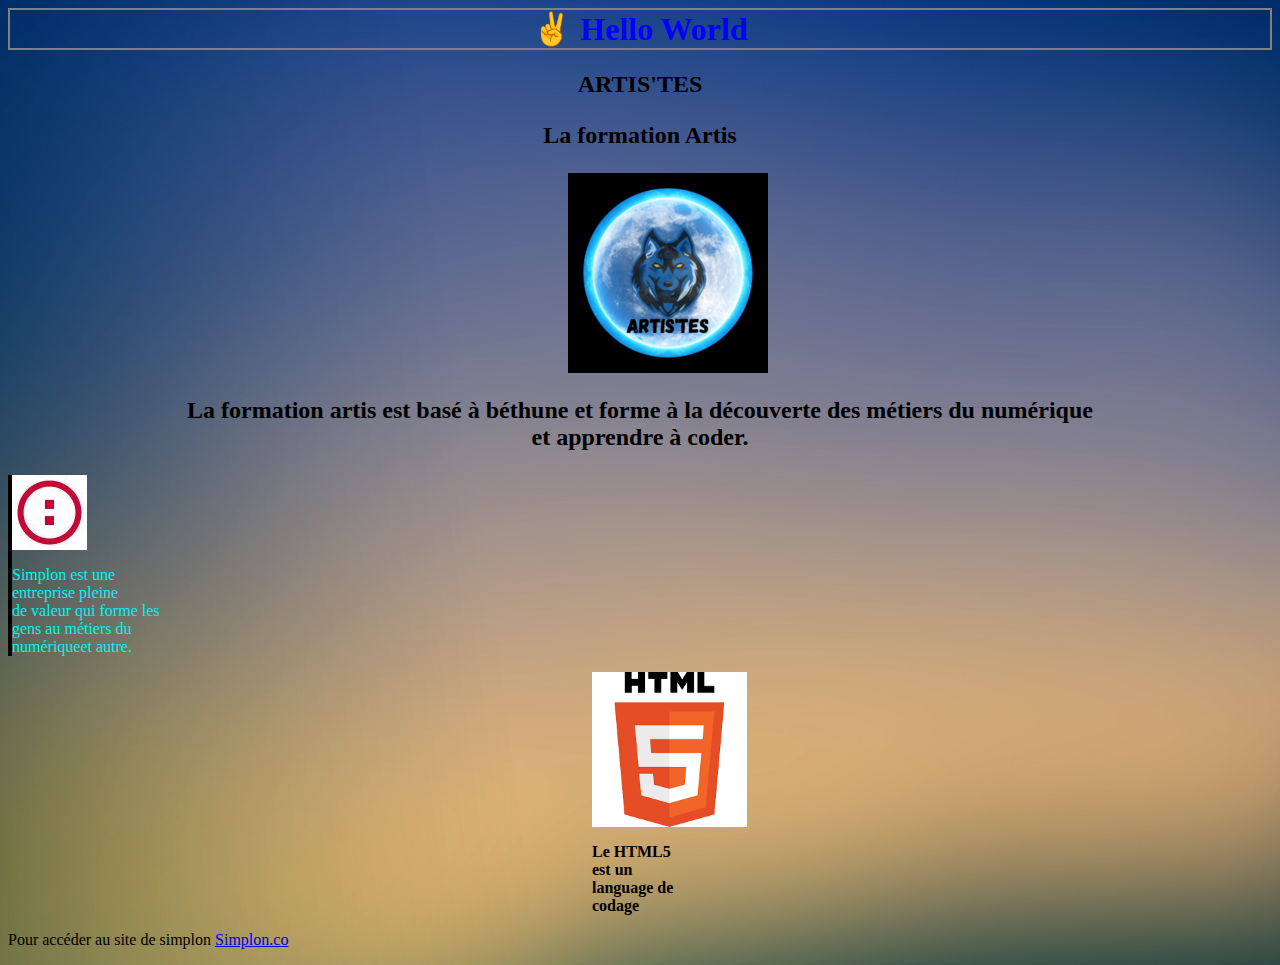
<file: index.html>
<head>
<link rel="stylesheet" href="cs.css">
</head>
  <body>
  			<header>
   		<h1>✌ Hello World</h1>   
 	<h2>ARTIS'TES<br />
 <div class="text"><p>La formation Artis</p></div>
<div class="artistes"><img src="artiste_2.png"></div>
		<dic class="head"><p>La formation artis est basé à béthune et forme à la découverte des métiers du numérique<br />
			et apprendre à coder.</p></div>

</header>

		<article> 
				
			<div id="art"><img src="simplon_.jpg">
		<p>Simplon est une<br />
		entreprise pleine<br /> 
		de valeur qui forme les<br /> 
		gens au métiers du<br />
		numériqueet autre.</p></div>
		  
	
	</article>
	
    		<div class="HTM5"><img src="HTM5_.png"><br />
		<p><strong>Le HTML5 est un language de codage</strong></p></div>
				
	<p>Pour accéder au site de simplon 		
		<a href="https://simplon.co/" target="blank">Simplon.co</a></p>
    	
</body>
</file>
<file: cs.css>
h1
{
  color: blue;
    border: 2px solid grey;
  text-align: center;
}
.artistes
{
    margin-left: auto;
    margin-right: auto;
    width: 6em; 
}
.HTM5
{
    margin-right: auto;
    margin-left: auto;
    width: 6em; 
}
h2
{
	text-align: center;
}
.text
{
	text-align: center;
}
body
{
	background-image: url(ce_.jpg); 
	background-repeat: no-repeat;
	background-position: center;

}

#art
{
	border-left: 4px solid black;
	text-align: left;
	color: rgb(0,243,243);
}
</file>
